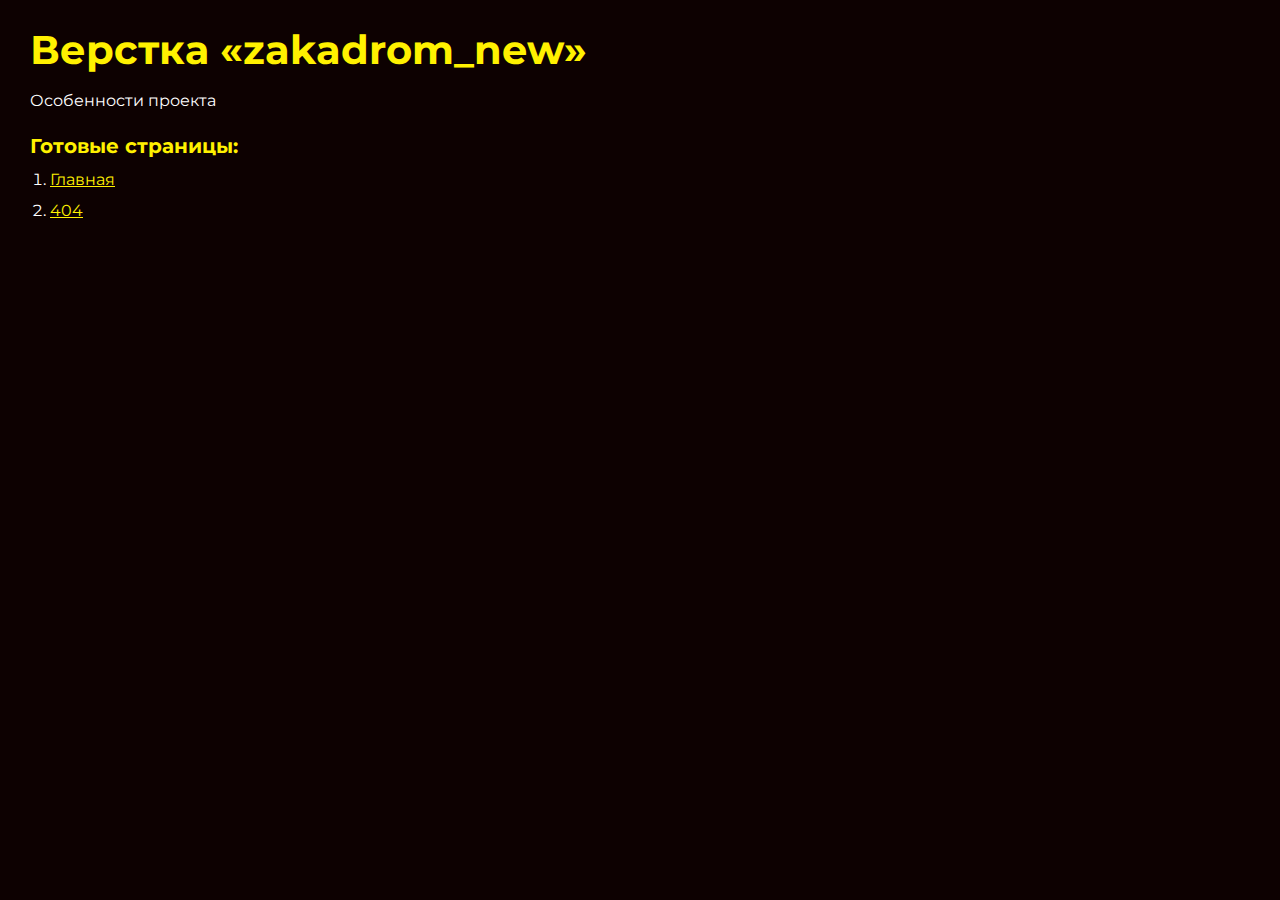
<file: index.html>
<!DOCTYPE html>
<html>

<head lang="ru">
	<meta charset="UTF-8">
	<meta name="viewport" content="width=device-width, initial-scale=1.0">
	<title>Верстка «zakadrom_new»</title>
</head>

<body>
	<div class="rootpage">
		<div class="rootpage__pages">
			<h1>Верстка «zakadrom_new»</h1>
			<div class="rootpage__info">
				Особенности проекта
			</div>
			<h2>Готовые страницы:</h2>
			<ol class="rootpage__list">
				<li><a target="_blank" href="home.html">Главная</a></li>
<!--				<li><a target="_blank" href="cases.html">портфолио</a></li>-->
				<li><a target="_blank" href="not-found.html">404</a></li>
			</ol>
			<!--        <h2>Popups:</h2>-->
			<!--        <ol class="rootpage__list">-->
			<!--            <li><a target="_blank" href="index.html#"></a></li>-->
			<!--        </ol>-->
		</div>
	</div>
</body>
<style>
	@import url("https://fonts.googleapis.com/css?family=Montserrat:regular,700&display=swap");

	*,
	*::before,
	*::after {
		padding: 0;
		margin: 0;
		border: 0;
		box-sizing: border-box;
	}

	html,
	body {
		height: 100%;
		margin: 0;
		padding: 0;
		min-width: 320px;
		width: 100%;
		color: #fff;
		background-color: #0d0101;
	}

	body {
		font-family: Montserrat, sans-serif;
		line-height: 1;
		font-size: 1rem;
	}

	a {
		text-decoration: underline;
		color: #fff100
	}

	a:visited {
		text-decoration: underline;
		color: #aaa768;
	}

	a:hover {
		text-decoration: none;
	}

	ul li {
		list-style: none;
	}

	img {
		vertical-align: top;
	}

	.rootpage {
		padding: 30px;
	}

	.rootpage__pages {
		flex: 1 1 auto;
		display: flex;
		flex-direction: column;
		align-items: flex-start;
	}

	.rootpage__links {
		display: grid;
		gap: 30px;
		justify-content: center;
	}

	.rootpage__links-box {
		display: flex;
		gap: 30px;
	}

	.social-img {
		display: grid;
		grid-template-columns: repeat(2, 260px);
		align-items: center;
		justify-content: center;
		gap: 30px;
	}

	.social-img img {
		width: 260px;
		height: 300px;
	}

	.social-img p {
		text-align: center;
		font-size: .8rem;
		opacity: .4;
	}

	h1 {
		color: #fff100;
		font-size: 2.5rem;
		margin: 0 0 1.25rem 0;
	}

	h2 {
		color: #fff100;
		font-size: 1.25rem;
		margin: 0 0 1rem 0;
	}

	.rootpage__info {
		line-height: 140%;
		margin: 0 0 1.5rem 0;
	}

	.rootpage__list {
		margin: 0 0 2.25rem 1.25rem;
	}

	.rootpage__list li:not(:last-child) {
		margin: 0 0 15px 0;
	}

	.rootpage__contacts,
	.rootpage__tnx {
		padding: 20px 65px;
		line-height: 140%;
		max-width: 600px;
	}


	.rootpage__contacts {
		position: relative;
	}

	.rootpage__tnx:after,
	.rootpage__contacts:after {
		position: absolute;
		filter: blur(.5rem);
		opacity: .8;
		content: '';
		left: 0;
		top: 0;
		width: 100%;
		height: 100%;
	}

	.rootpage__contacts:after {
		background: #2d3fc2;
	}

	.rootpage__contacts a {
		color: #fff100;
	}

	.rootpage__tnx {
		position: relative;
	}

	.rootpage__tnx:after {
		background: #065c08;
	}

	h2,
	p {
		position: relative;
		z-index: 2;
	}

	@media (min-width: 767px) {
		.social-img p {
			grid-column: span 2;
		}
	}

	@media (max-width: 767px) {
		.rootpage {
			padding: 30px 15px;
		}

		h1 {
			font-size: 1.85rem;
			margin: 0 0 1.25rem 0;
		}

		h2 {
			font-size: 1.125rem;
			margin: 0 0 1rem 0;
		}

		.rootpage__contacts,
		.rootpage__tnx {
			padding: 20px;
		}

		.rootpage__links-box {
			flex-wrap: wrap;
			justify-content: center;
			text-align: center;
		}

		.social-img {
			justify-items: center;
			grid-template-columns: 1fr;
		}
	}

	@media (max-width: 480px) {

		.rootpage__tnx,
		.rootpage__contacts {
			width: 100%;
			padding: 20px;
			font-size: 14px;
		}

		h2 {
			margin-bottom: .55rem;
		}

		.rootpage__tnx,
		.rootpage__contacts {
			text-align: center;
		}

		.social-img img {
			width: 100%;
			height: auto;
		}
	}
</style>

</html>
</file>
